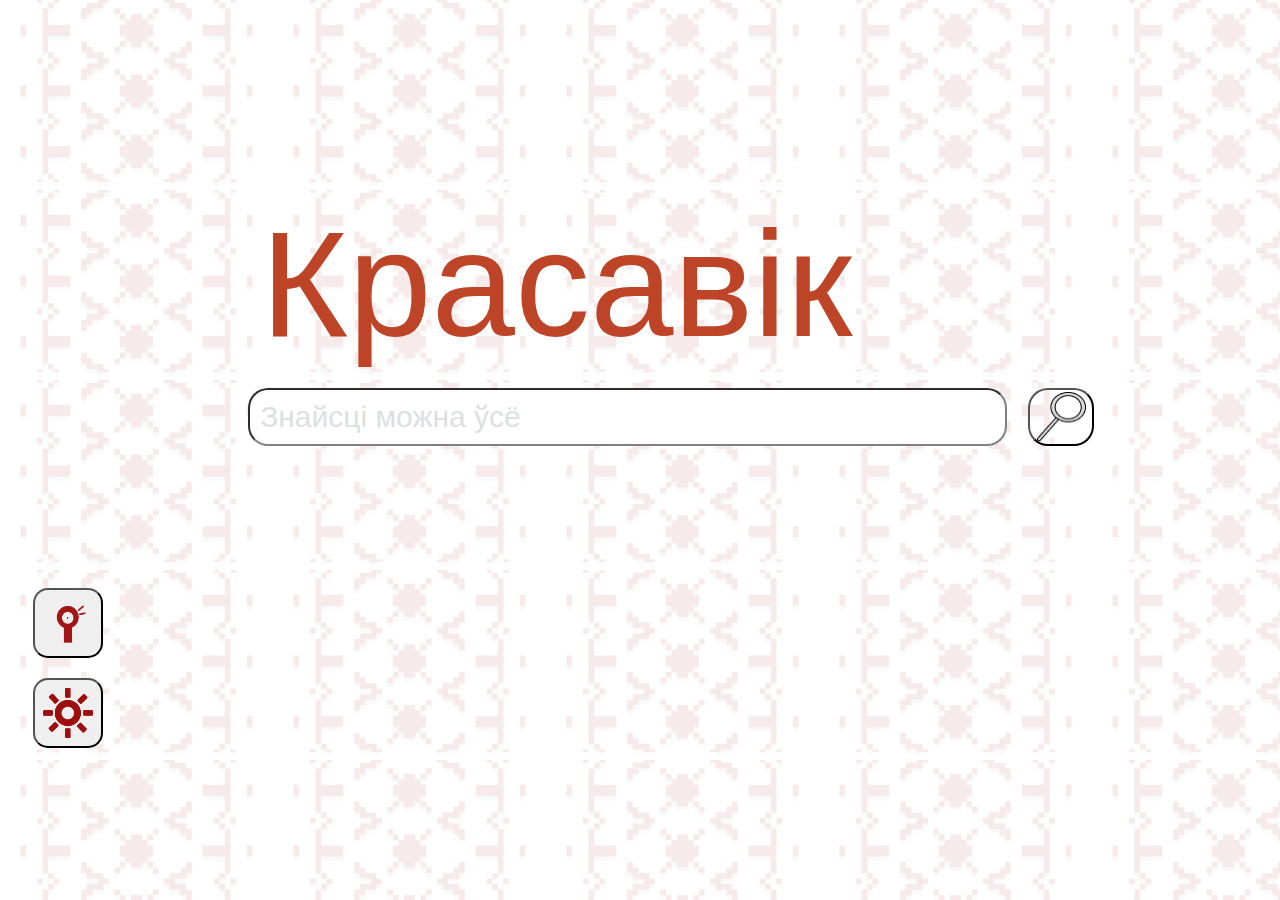
<file: Site/index.html>
<html lang="ru">
<head>
    <meta charset="UTF-8">
    <meta http-equiv="X-UA-Compatible" content="IE=edge">
    <meta name="viewport" content="width=device-width, initial-scale=1.0">
    <link rel="stylesheet" href="css\styles.css">
    <title>Красавік</title>
    <link href="https://myfonts.ru/myfonts?fonts=rostov" rel="stylesheet" type="text/css" />
    <link rel="apple-touch-icon" sizes="180x180" href="Icons/apple-touch-icon.png">
    <link rel="icon" type="image/png" sizes="32x32" href="Icons/favicon-32x32.png">
    <link rel="icon" type="image/png" sizes="16x16" href="Icons/favicon-16x16.png">
    <link rel="manifest" href="Icons/site.webmanifest">
</head>
<body>
    <div class="text_main">Красавік</div>
    <!--
    <input type="text" class="input_main" placeholder="Знайсці можна ўсё" maxlength="102"></input>
    <button type="submit" class="main_button" ><img src="Icons/favicon-32x32.png" alt=""></button>
    !-->
    <form id="search" action="search.html" target="_self">
        <input type="text" name="q" class="input_main" placeholder="Знайсці можна ўсё" maxlength="122"/>
        <button type="submit" name="sa" class="main_button"><img src="Images\Group22.png" class="img_main"></button>
    </form>
    <form action="" class="fr_main">
        <button type="submit" class="mic_main"><img src="Images\red_mic.png" width="50px" height="50px"></button>
        <button type="submit" class="set_main"><img src="Images\red_set.png" width="50px" height="50px"></button>
    </form>
    
</body>
</html>
</file>
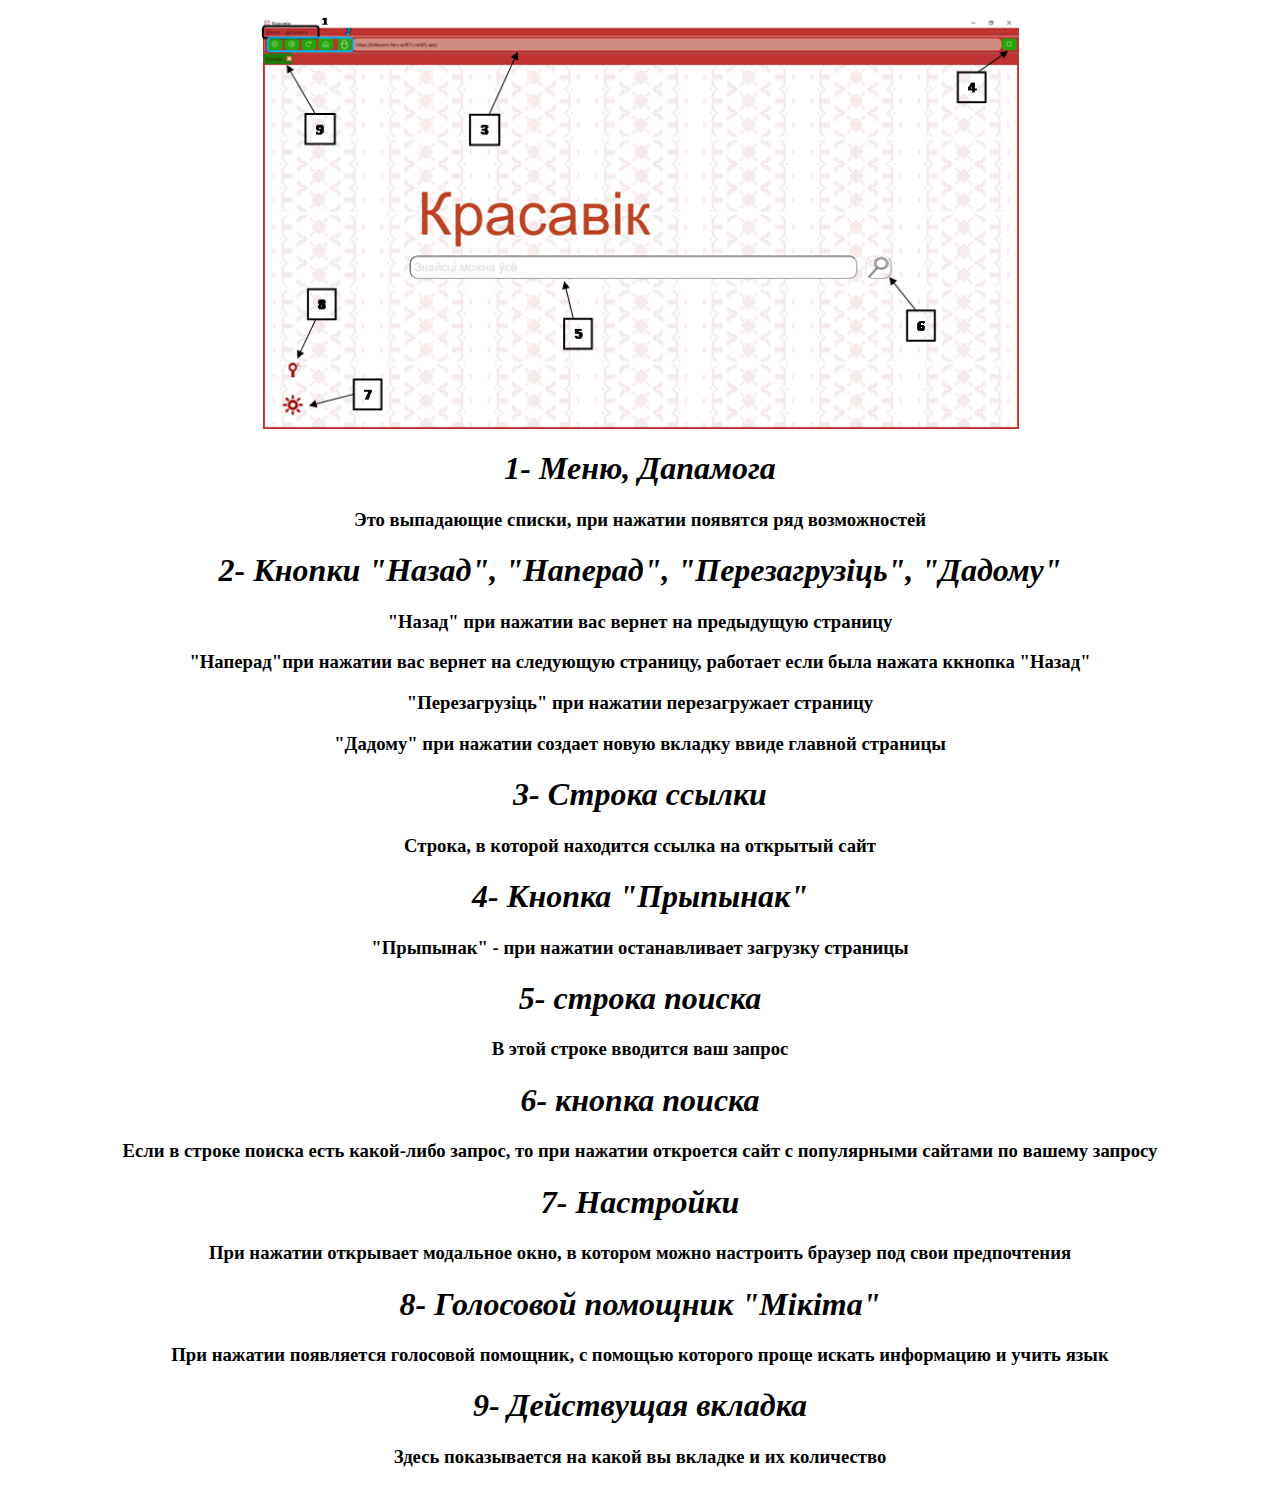
<file: SiteHelp/index.html>
<html lang="ru">
<head>
    <meta charset="UTF-8">
    <meta http-equiv="X-UA-Compatible" content="IE=edge">
    <meta name="viewport" content="width=device-width, initial-scale=1.0">
    <title>KrasavikHelp</title>
    <link rel="stylesheet" href="stylesHelp.css">
</head>
<body>
    <img src="image002.png" alt="" width="60%">
    <p></p>
    <i><h1>1- Меню, Дапамога</h1></i>
    <h3>Это выпадающие списки, при нажатии появятся ряд возможностей</h3>
    
    <i><h1>2- Кнопки "Назад", "Наперад", "Перезагрузіць", "Дадому"</h1></i>
    <h3>"Назад" при нажатии вас вернет на предыдущую страницу</p>
    <p>"Наперад"при нажатии вас вернет на следующую страницу, работает если была нажата ккнопка "Назад"</p>
    <p>"Перезагрузіць" при нажатии перезагружает страницу</p>
    <p>"Дадому" при нажатии создает новую вкладку ввиде главной страницы</h3>
    <i><h1>3- Строка ссылки</h1></i>
    <h3>Строка, в которой находится ссылка на открытый сайт</h3>
    <i><h1>4- Кнопка "Прыпынак"</h1></i>
    <h3>"Прыпынак" - при нажатии останавливает загрузку страницы</h3>
    <i><h1>5- строка поиска</h1></i>
    <h3>В этой строке вводится ваш запрос</h3>
    <i><h1>6- кнопка поиска</h1></i>
    <h3>Если в строке поиска есть какой-либо запрос, то при нажатии откроется сайт с популярными сайтами по вашему запросу</h3>
    <i><h1>7- Настройки</h1></i>
    <h3>При нажатии открывает модальное окно, в котором можно настроить браузер под свои предпочтения</h3>
    <i><h1>8- Голосовой помощник "Мікіта"</h1></i>
    <h3>При нажатии появляется голосовой помощник, с помощью которого проще искать информацию и учить язык</h3>
    <i><h1>9- Действущая вкладка</h1></i>
    <h3>Здесь показывается на какой вы вкладке и их количество</h3>
</body>
</html>
</file>
<file: SiteHelp/stylesHelp.css>
body{
    text-align: center;
}
</file>
